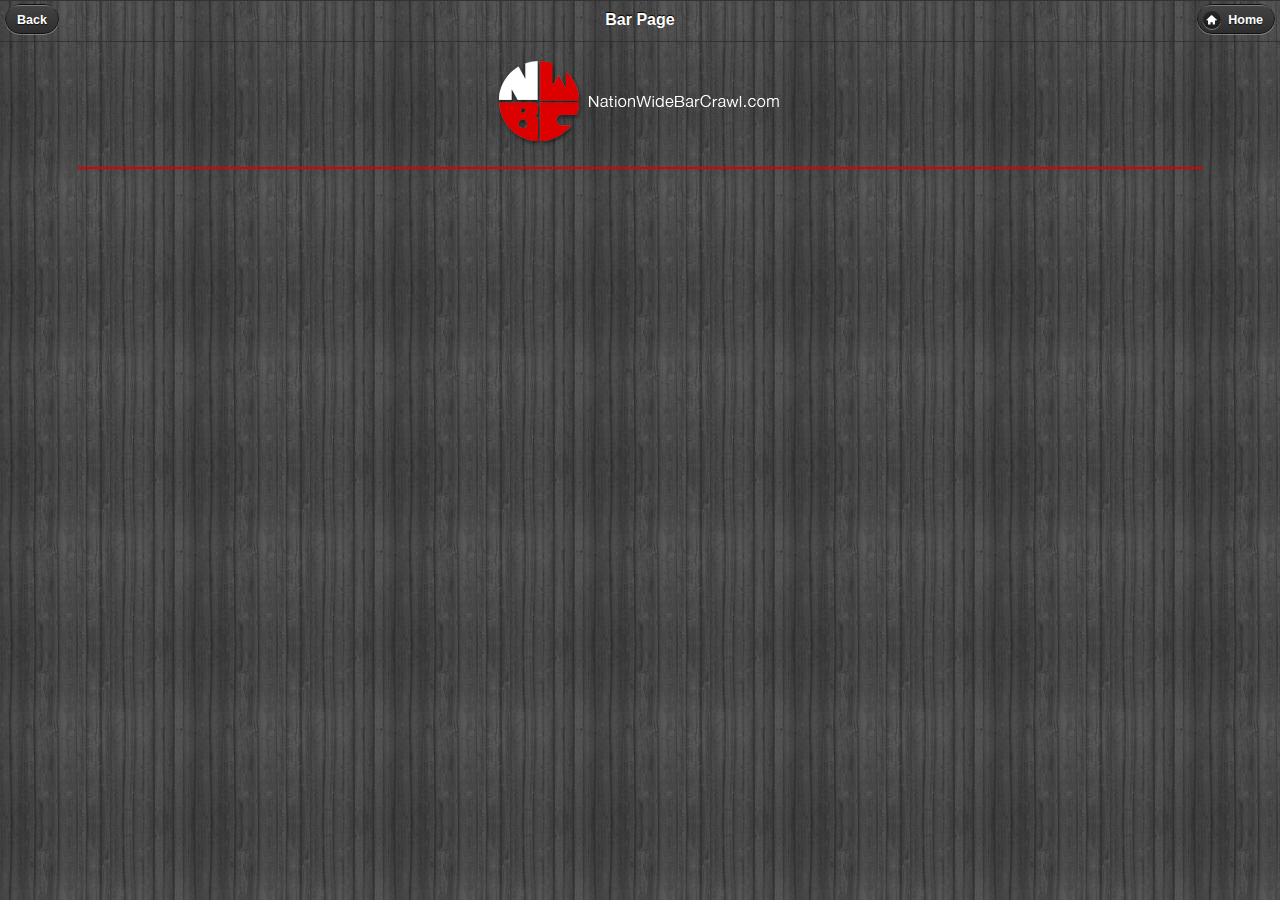
<file: Nation Wide Bar Crawl/assets/www/bar.html>
<!DOCTYPE html PUBLIC "-//W3C//DTD XHTML 1.0 Strict//EN" "http://www.w3.org/TR/xhtml1/DTD/xhtml1-strict.dtd">
<html xmlns="http://www.w3.org/1999/xhtml" xml:lang="en" lang="en">
<head>
	<meta name="viewport" content="width=device-width, initial-scale=1">
	<link rel="stylesheet"  href="./css/jquery.mobile-1.1.0.css" />
	<link rel="stylesheet"  href="./css/mobilejquerysite.css" />
	<script src="./js/jquery-1.7.1.min.js"></script>
	<script src="./js/jquery.mobile-1.1.1.min.js"></script>
	<script src="./js/cordova-2.1.0.js"></script>
	<script src="./js/bar.js"></script>
</head>
<body>
	<div data-role="header">
		<a href="#" onClick="backButtonClicked()">Back</a>
		<h1>Bar Page</h1>
		<a href="./index.html" data-icon="home" data-ajax="false" class="ui-btn-right">Home</a>
	</div>
	<div data-role="content">
		<div class="header_logo">
			<img src="./images/mobile/mobile_header.png" />
		</div>
		<div class="mobile_hr"></div>
		<div id="bar_info"></div>
		<div id="bar_tap_info_holder"></div>
		<ul id="bar_beerlist_ul"></ul>
		<div id="bar_bottle_info_holder"></div>
		<ul id="bar_bottlelist_ul"></ul>
		<div id="bar_photos_holder"></div>
		<ul id="bar_photos" class="drinking_buddies_thumb"></ul>
		<div id="bar_members_holder"></div>
		<ul id="bar_members" class="drinking_buddies_thumb"></ul>
	</div>
	<script>
	function beerClicked(chosenbeer) {
		window.localStorage.setItem("chosenbeer", chosenbeer); 
		return true;
	}
	function backButtonClicked() {
		navigator.app.backHistory();
	}
	</script>
</body>
</html>
</file>
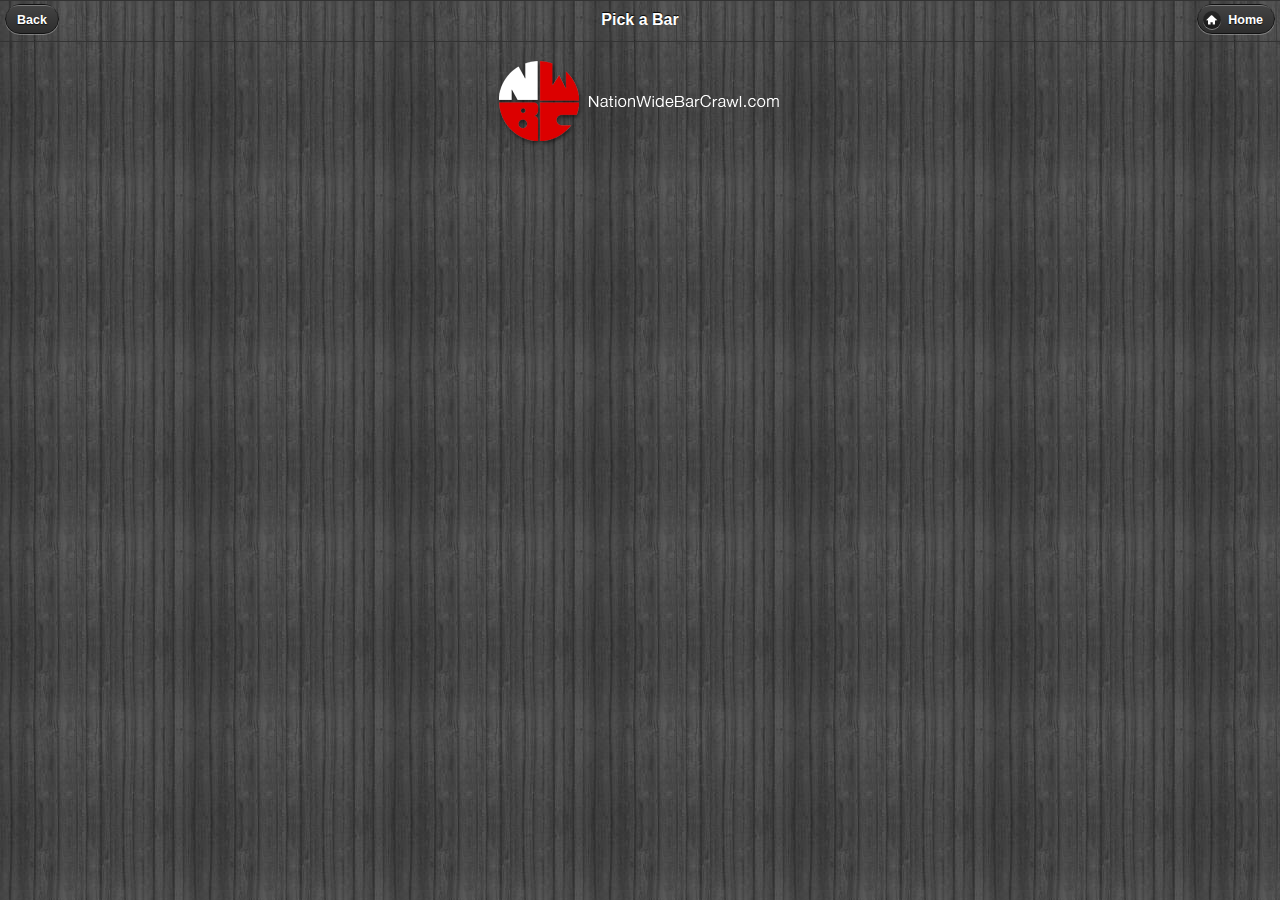
<file: Nation Wide Bar Crawl/assets/www/bardest.html>
<!DOCTYPE html PUBLIC "-//W3C//DTD XHTML 1.0 Strict//EN" "http://www.w3.org/TR/xhtml1/DTD/xhtml1-strict.dtd">
<html xmlns="http://www.w3.org/1999/xhtml" xml:lang="en" lang="en">
<head>
	<meta name="viewport" content="width=device-width, initial-scale=1">
	<link rel="stylesheet"  href="./css/jquery.mobile-1.1.0.css" />
	<link rel="stylesheet"  href="./css/mobilejquerysite.css" />
	<script src="./js/jquery-1.7.1.min.js"></script>
	<script src="./js/jquery.mobile-1.1.1.min.js"></script>
	<script src="./js/cordova-2.1.0.js"></script>
	<script src="./js/bardest.js"></script>
</head>
<body>
        <div data-role="header">
        		<a href="#" onClick="backButtonClicked()">Back</a>
                <h1>Pick a Bar</h1>
                <a href="./index.html" data-icon="home" data-ajax="false" class="ui-btn-right">Home</a>
        </div>
        <div data-role="content">
        	<div class="header_logo">
       	       <img src="./images/mobile/mobile_header.png" />
        	</div>
        	<ul data-role="listview" data-theme="g" id="state_list_ul">
        	</ul>
        </div>
    <script>
	function destClicked(chosendest) {
		window.localStorage.setItem("chosenbar", chosendest); 
		return true;
	}
	function backButtonClicked() {
		navigator.app.backHistory();
	}
	</script>
</body>
</html>
</file>
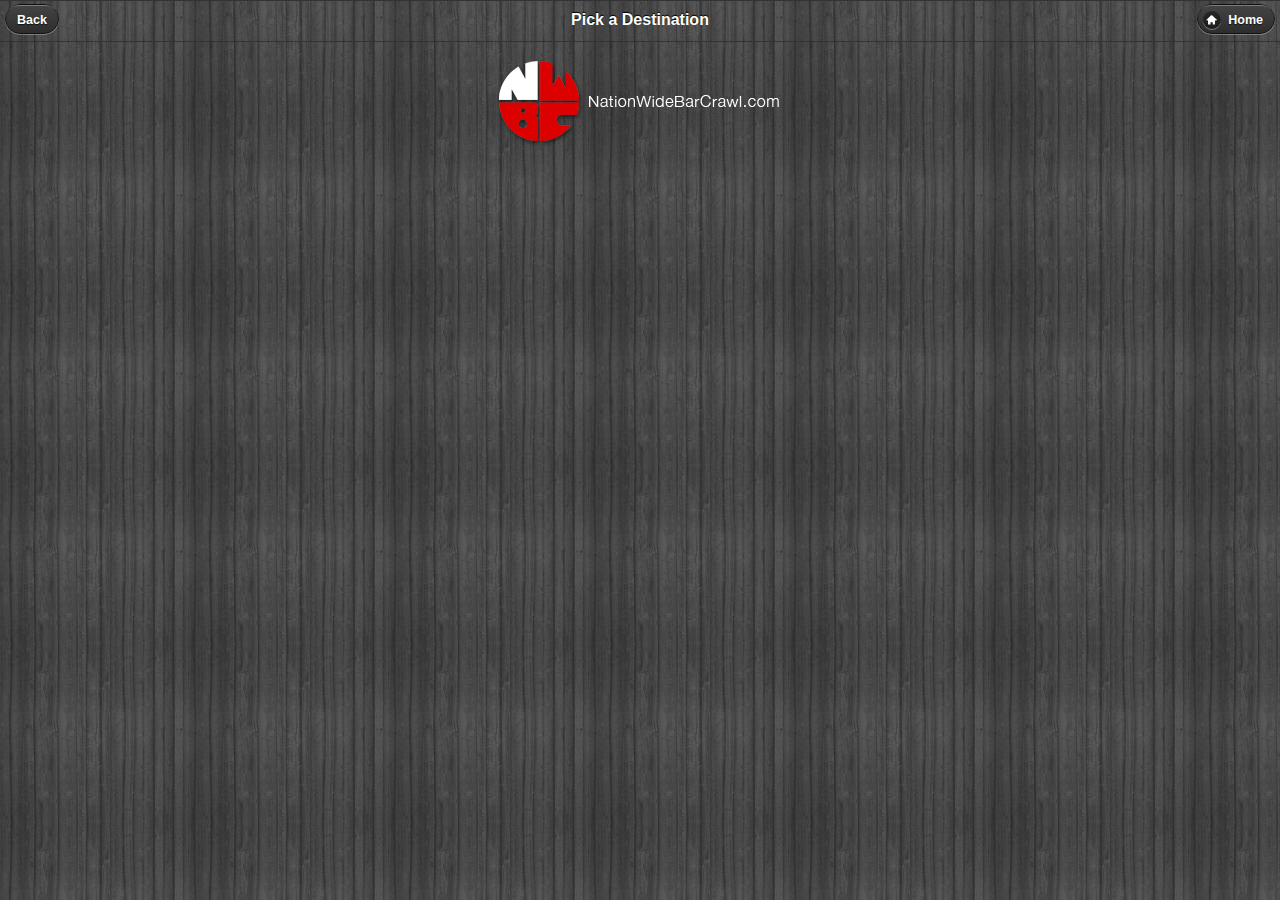
<file: Nation Wide Bar Crawl/assets/www/barstate.html>
<!DOCTYPE html PUBLIC "-//W3C//DTD XHTML 1.0 Strict//EN" "http://www.w3.org/TR/xhtml1/DTD/xhtml1-strict.dtd">
<html xmlns="http://www.w3.org/1999/xhtml" xml:lang="en" lang="en">
<head>
	<meta name="viewport" content="width=device-width, initial-scale=1">
	<link rel="stylesheet"  href="./css/jquery.mobile-1.1.0.css" />
	<link rel="stylesheet"  href="./css/mobilejquerysite.css" />
	<script src="./js/jquery-1.7.1.min.js"></script>
	<script src="./js/jquery.mobile-1.2.0-rc.2.min.js"></script>
	<script src="./js/cordova-2.1.0.js"></script>
	<script src="./js/barstate.js"></script>
</head>
<body>
        <div data-role="header">
                <a href="#" onClick="backButtonClicked()">Back</a>
                <h1>Pick a Destination</h1>
                <a href="./index.html" data-icon="home" data-ajax="false" class="ui-btn-right">Home</a>
        </div>
        <div data-role="content">
        	<div class="header_logo">
       	       <img src="./images/mobile/mobile_header.png" />
        	</div>
        	<ul data-role="listview" data-theme="g" id="state_list_ul">
        	</ul>
        </div>
    <script>
	function destClicked(chosendest) {
		window.localStorage.setItem("chosendest", chosendest); 
		return true;
	}
	function backButtonClicked() {
		navigator.app.backHistory();
	}
	</script>
</body>
</html>
</file>
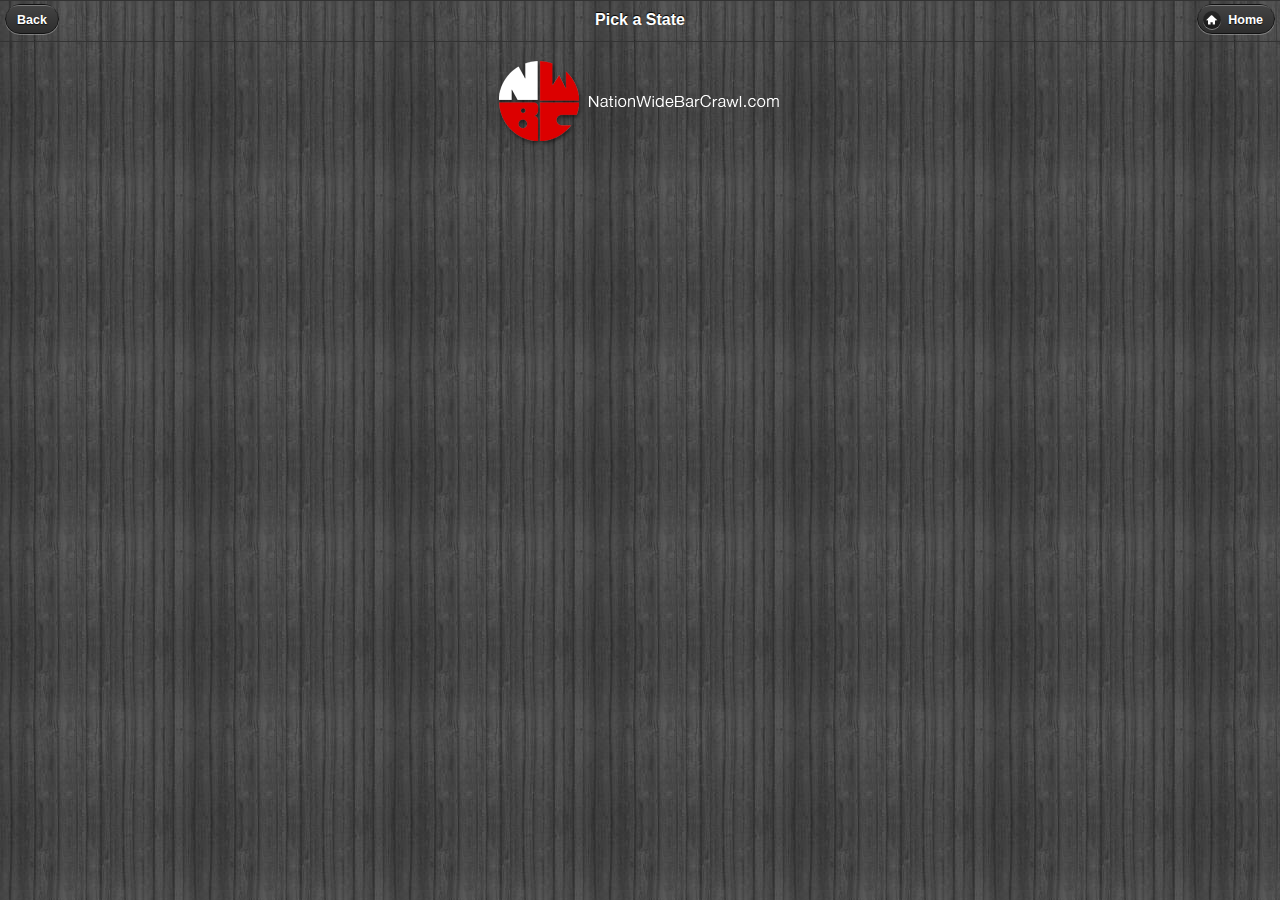
<file: Nation Wide Bar Crawl/assets/www/barstates.html>
<!DOCTYPE html PUBLIC "-//W3C//DTD XHTML 1.0 Strict//EN" "http://www.w3.org/TR/xhtml1/DTD/xhtml1-strict.dtd">
<html xmlns="http://www.w3.org/1999/xhtml" xml:lang="en" lang="en">
<head>
	<meta name="viewport" content="width=device-width, initial-scale=1">
	<link rel="stylesheet"  href="./css/jquery.mobile-1.1.0.css" />
	<link rel="stylesheet"  href="./css/mobilejquerysite.css" />
	<script src="./js/jquery-1.7.1.min.js"></script>
	<script src="./js/jquery.mobile-1.1.1.min.js"></script>
	<script>
	window.onload = function() {
		$.get("http://nationwidebarcrawl.com/mobilenative/destinationstatelist/", function(response) {
			var parsed_data = $.parseJSON(response);
			var statelist = '';
			$.each(parsed_data, function() {
				var chosenstate = this['state'] + '';
				statelist += '<li><a href="./barstate.html" data-transition="slide" rel="external" onClick="stateClicked(\'' + chosenstate + '\')">' + this['name'] + '</a></li>';
			});
			$('#state_list_ul').append(statelist).trigger('create');
			$('#state_list_ul').listview('refresh');
		});
	}
	</script>
</head>
<body>
        <div data-role="header">
                <a href="#" onClick="backButtonClicked()">Back</a>
                <h1>Pick a State</h1>
                <a href="./index.html" data-icon="home" data-ajax="false" class="ui-btn-right">Home</a>
        </div>
        <div data-role="content">
        	<div class="header_logo">
       	       <img src="./images/mobile/mobile_header.png" />
        	</div>
        	<ul data-role="listview" data-theme="g" id="state_list_ul">
        	</ul>
        </div>
    <script>
	function stateClicked(chosenstate) {
		window.localStorage.setItem("chosenstate", chosenstate); 
		return true;
	}
	function backButtonClicked() {
		navigator.app.backHistory();
	}	
	</script>
</body>
</html>
</file>
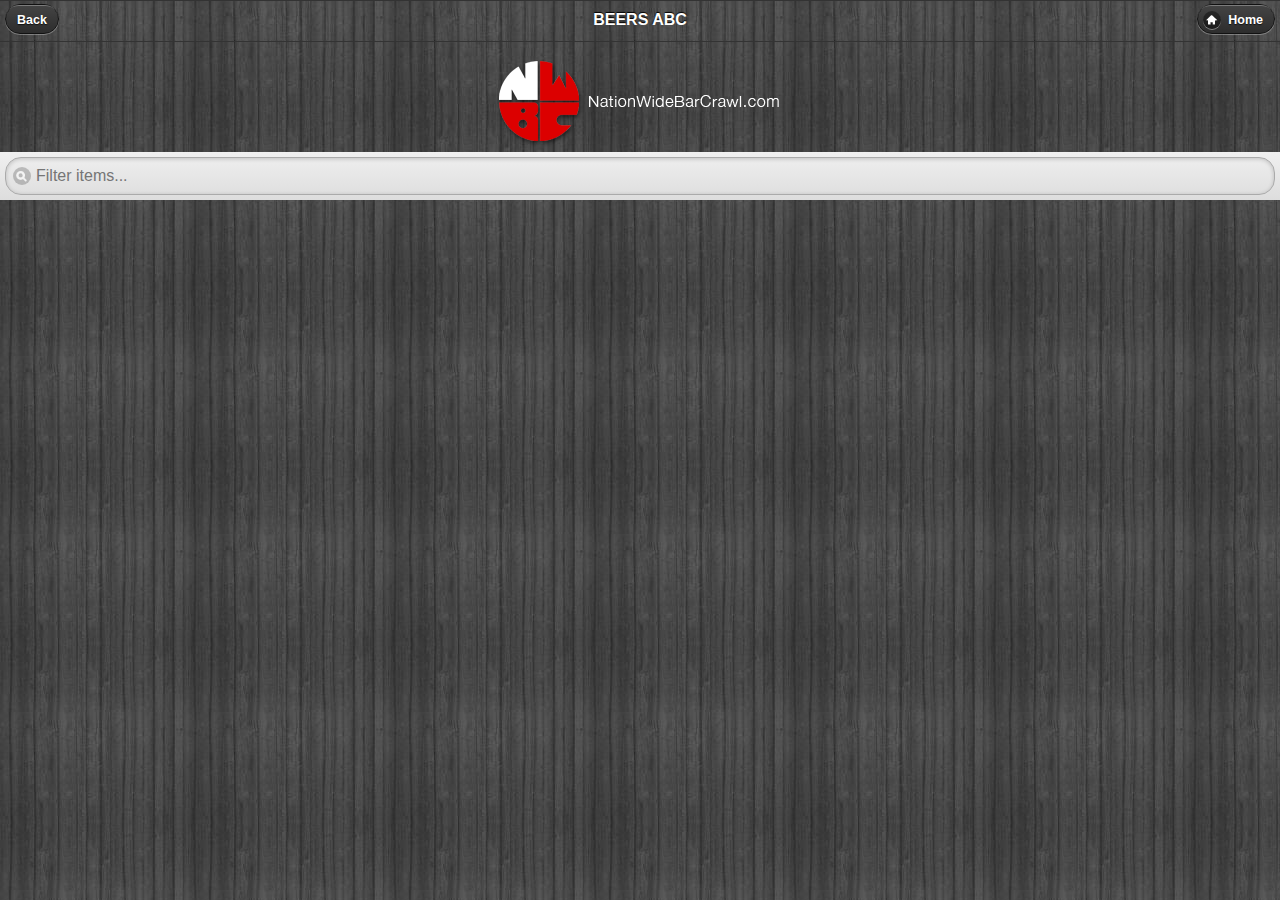
<file: Nation Wide Bar Crawl/assets/www/beersabc.html>
<!DOCTYPE html PUBLIC "-//W3C//DTD XHTML 1.0 Strict//EN" "http://www.w3.org/TR/xhtml1/DTD/xhtml1-strict.dtd">
<html xmlns="http://www.w3.org/1999/xhtml" xml:lang="en" lang="en">
<head>
	<meta name="viewport" content="width=device-width, initial-scale=1">
	<link rel="stylesheet"  href="./css/jquery.mobile-1.1.0.css" />
	<link rel="stylesheet"  href="./css/mobilejquerysite.css" />
	<script src="./js/jquery-1.7.1.min.js"></script>
	<script src="./js/jquery.mobile-1.2.0-rc.2.min.js"></script>
	<script src="./js/cordova-2.1.0.js"></script>
	<script src="./js/beersabc.js"></script>
</head>
<body>
	<div data-role="header">
		<a href="#" onClick="backButtonClicked()">Back</a>
		<h1>BEERS ABC</h1>
		<a href="./index.html" data-icon="home" data-ajax="false" class="ui-btn-right">Home</a>
	</div>
	<div data-role="content">
	<div class="header_logo">
		<img src="./images/mobile/mobile_header.png" />
	</div>
	<ul data-role="listview" data-theme="g" data-filter="true" id="beers_abc_ul"></ul>
	</div>
	<script>
	function beerClicked(chosenbeer) {
		window.localStorage.setItem("chosenbeer", chosenbeer); 
		return true;
	}
	function backButtonClicked() {
		navigator.app.backHistory();
	}
	</script>
</body>
</html>
</file>
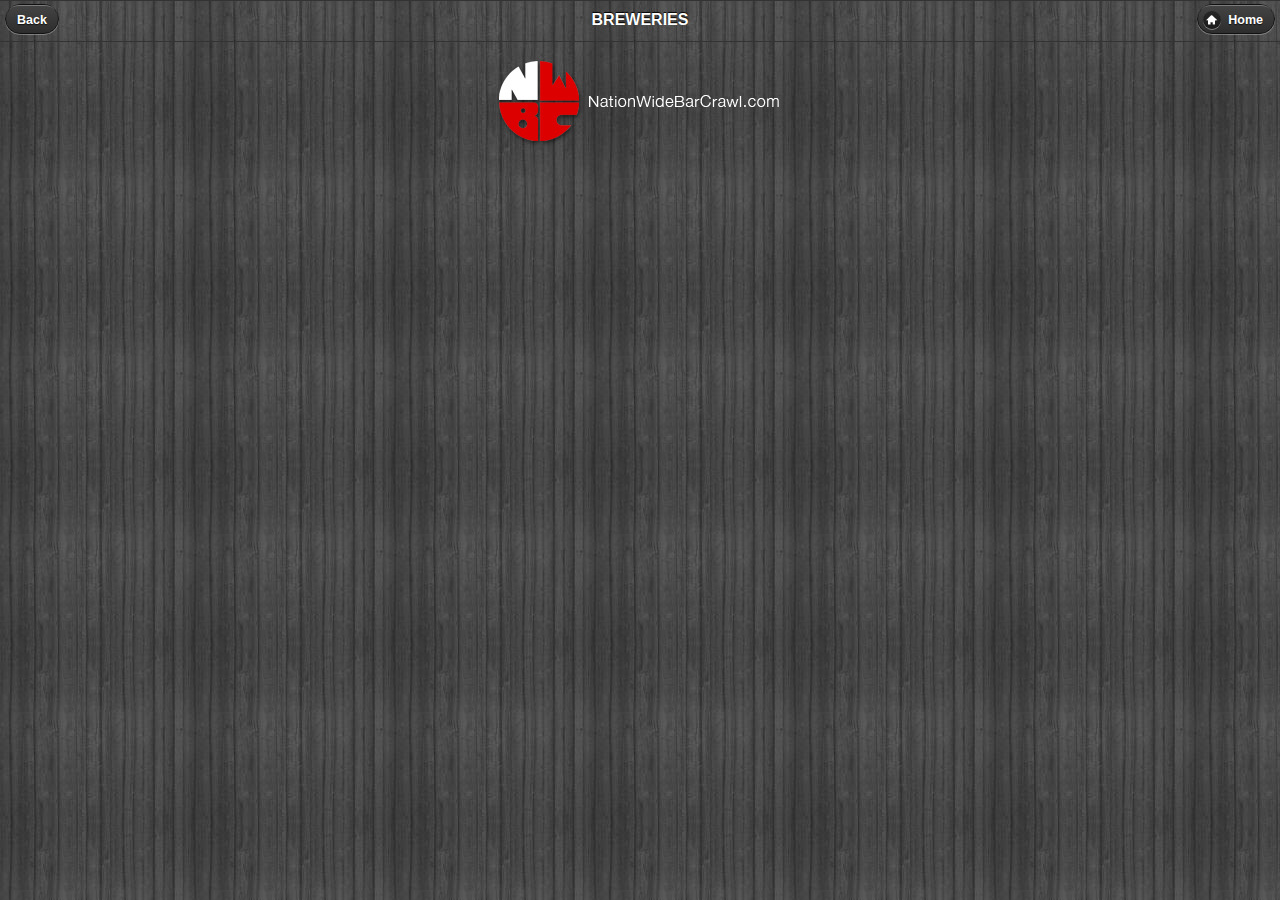
<file: Nation Wide Bar Crawl/assets/www/beersbreweries.html>
<!DOCTYPE html PUBLIC "-//W3C//DTD XHTML 1.0 Strict//EN" "http://www.w3.org/TR/xhtml1/DTD/xhtml1-strict.dtd">
<html xmlns="http://www.w3.org/1999/xhtml" xml:lang="en" lang="en">
<head>
	<meta name="viewport" content="width=device-width, initial-scale=1">
	<link rel="stylesheet"  href="./css/jquery.mobile-1.1.0.css" />
	<link rel="stylesheet"  href="./css/mobilejquerysite.css" />
	<script src="./js/jquery-1.7.1.min.js"></script>
	<script src="./js/jquery.mobile-1.1.1.min.js"></script>
	<script src="./js/cordova-2.1.0.js"></script>
	<script src="./js/beersbreweries.js"></script>
</head>
<body>
	<div data-role="header">
        <a href="#" onClick="backButtonClicked()">Back</a>
		<h1>BREWERIES</h1>
		<a href="./index.html" data-icon="home" data-ajax="false" class="ui-btn-right">Home</a>
	</div>
	<div data-role="content">
		<div class="header_logo">
			<img src="./images/mobile/mobile_header.png" />
		</div>
		<ul data-role="listview" data-theme="g" id="beers_breweries_ul"></ul>
	</div>
	<script>
	function breweryClicked(chosenbrewery) {
		window.localStorage.setItem("chosenbrewery", chosenbrewery); 
		return true;
	}
	function backButtonClicked() {
		navigator.app.backHistory();
	}
	</script>
</body>
</html>
</file>
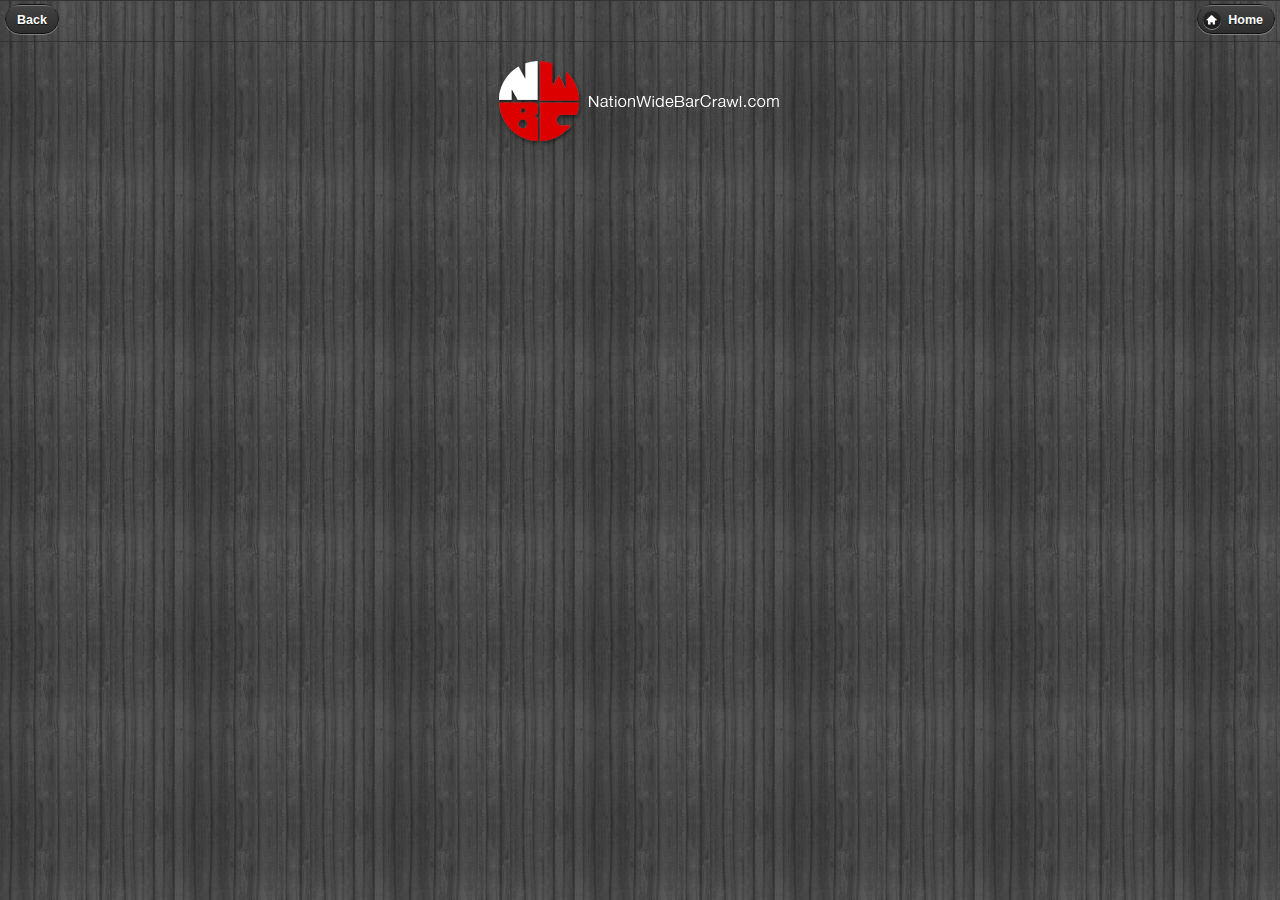
<file: Nation Wide Bar Crawl/assets/www/beersbrewery.html>
<!DOCTYPE html PUBLIC "-//W3C//DTD XHTML 1.0 Strict//EN" "http://www.w3.org/TR/xhtml1/DTD/xhtml1-strict.dtd">
<html xmlns="http://www.w3.org/1999/xhtml" xml:lang="en" lang="en">
<head>
	<meta name="viewport" content="width=device-width, initial-scale=1">
	<link rel="stylesheet"  href="./css/jquery.mobile-1.1.0.css" />
	<link rel="stylesheet"  href="./css/mobilejquerysite.css" />
	<script src="./js/jquery-1.7.1.min.js"></script>
	<script src="./js/jquery.mobile-1.1.1.min.js"></script>
	<script src="./js/cordova-2.1.0.js"></script>
	<script src="./js/beersbrewery.js"></script>
</head>
<body>
	<div data-role="header">
        <a href="#" onClick="backButtonClicked()">Back</a>
		<h1 id="page_title"></h1>
		<a href="./index.html" data-icon="home" data-ajax="false" class="ui-btn-right">Home</a>
	</div>
	<div data-role="content">
		<div class="header_logo">
			<img src="./images/mobile/mobile_header.png" />
		</div>
		<ul data-role="listview" data-theme="g" id="beers_brewery_beer_ul"></ul>
	</div>
	<script>
	function beerClicked(chosenbeer) {
		window.localStorage.setItem("chosenbeer", chosenbeer); 
		return true;
	}
	function backButtonClicked() {
		navigator.app.backHistory();
	}
	</script>
</body>
</html>
</file>
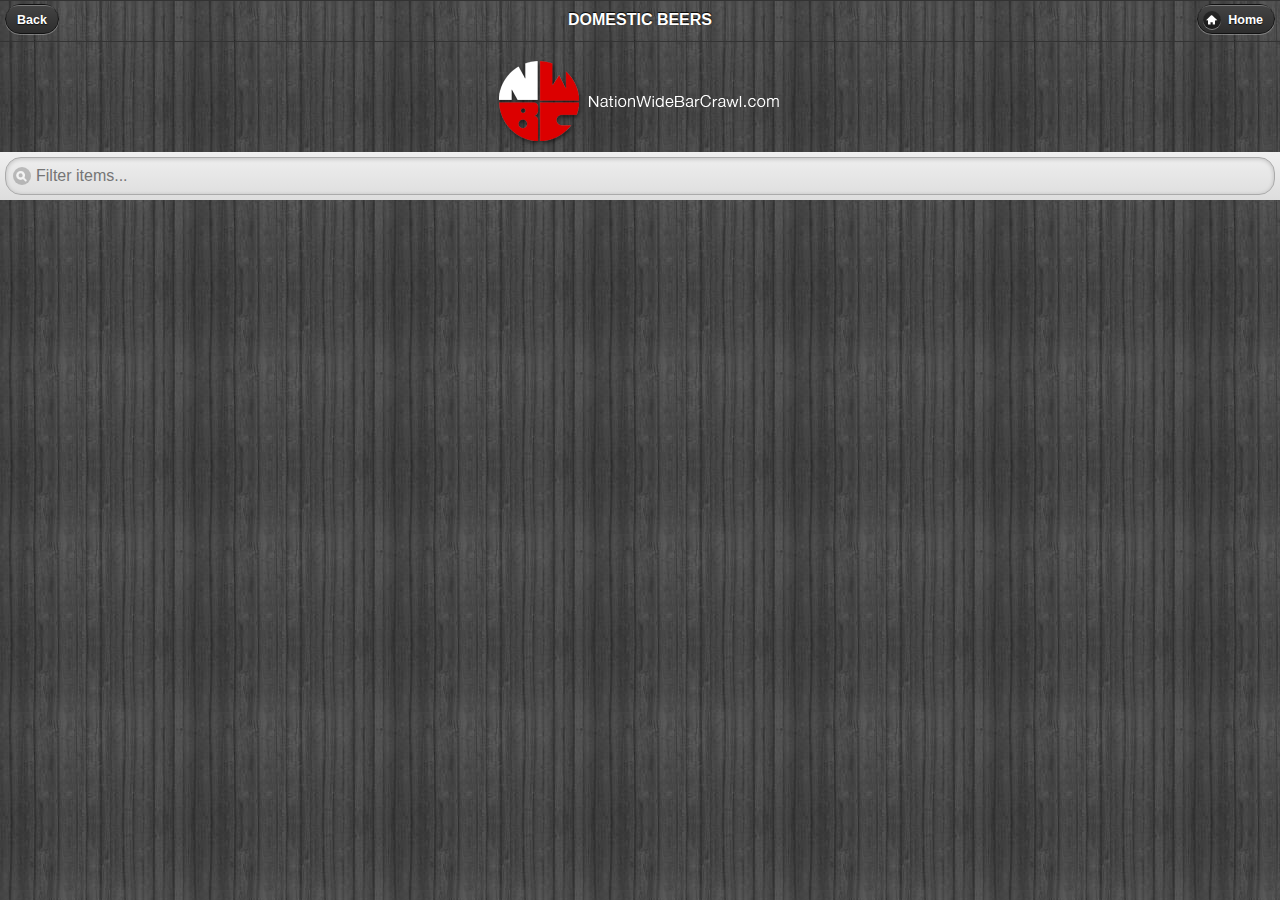
<file: Nation Wide Bar Crawl/assets/www/beersdomestics.html>
<!DOCTYPE html PUBLIC "-//W3C//DTD XHTML 1.0 Strict//EN" "http://www.w3.org/TR/xhtml1/DTD/xhtml1-strict.dtd">
<html xmlns="http://www.w3.org/1999/xhtml" xml:lang="en" lang="en">
<head>
	<meta name="viewport" content="width=device-width, initial-scale=1">
	<link rel="stylesheet"  href="./css/jquery.mobile-1.1.0.css" />
	<link rel="stylesheet"  href="./css/mobilejquerysite.css" />
	<script src="./js/jquery-1.7.1.min.js"></script>
	<script src="./js/jquery.mobile-1.2.0-rc.2.min.js"></script>
	<script src="./js/cordova-2.1.0.js"></script>
	<script src="./js/beersdomestics.js"></script>
</head>
<body>
	<div data-role="header">
        <a href="#" onClick="backButtonClicked()">Back</a>
		<h1>DOMESTIC BEERS</h1>
		<a href="./index.html" data-icon="home" data-ajax="false" class="ui-btn-right">Home</a>
	</div>
	<div data-role="content">
		<div class="header_logo">
			<img src="./images/mobile/mobile_header.png" />
		</div>
		<ul data-role="listview" data-theme="g" data-filter="true" id="beers_brewery_beer_ul"></ul>
	</div>
	<script>
	function beerClicked(chosenbeer) {
		window.localStorage.setItem("chosenbeer", chosenbeer); 
		return true;
	}
	function backButtonClicked() {
		navigator.app.backHistory();
	}
	</script>
</body>
</html>
</file>
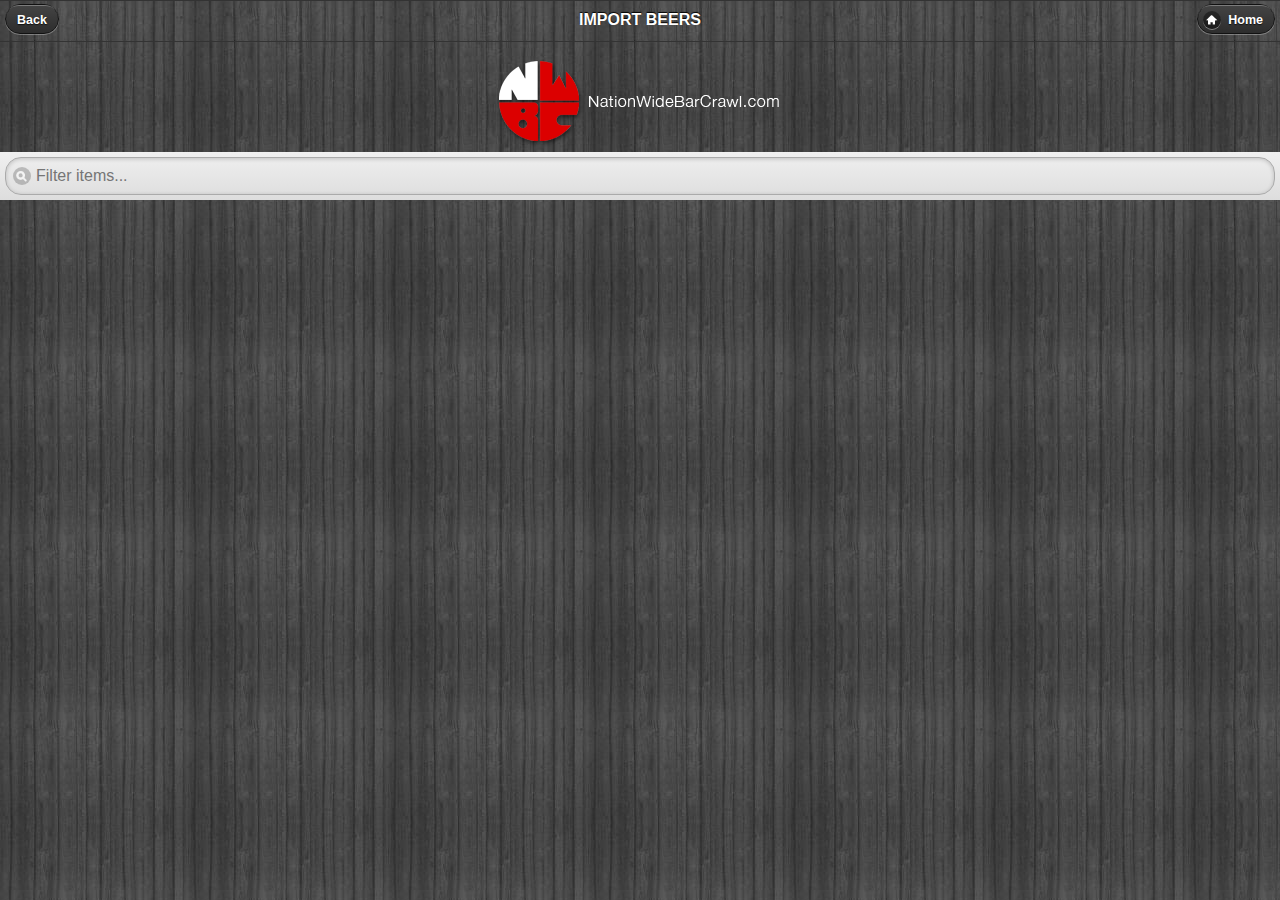
<file: Nation Wide Bar Crawl/assets/www/beersimports.html>
<!DOCTYPE html PUBLIC "-//W3C//DTD XHTML 1.0 Strict//EN" "http://www.w3.org/TR/xhtml1/DTD/xhtml1-strict.dtd">
<html xmlns="http://www.w3.org/1999/xhtml" xml:lang="en" lang="en">
<head>
	<meta name="viewport" content="width=device-width, initial-scale=1">
	<link rel="stylesheet"  href="./css/jquery.mobile-1.1.0.css" />
	<link rel="stylesheet"  href="./css/mobilejquerysite.css" />
	<script src="./js/jquery-1.7.1.min.js"></script>
	<script src="./js/jquery.mobile-1.2.0-rc.2.min.js"></script>
	<script src="./js/cordova-2.1.0.js"></script>
	<script src="./js/beersimports.js"></script>
</head>
<body>
	<div data-role="header">
        <a href="#" onClick="backButtonClicked()">Back</a>
		<h1>IMPORT BEERS</h1>
		<a href="./index.html" data-icon="home" data-ajax="false" class="ui-btn-right">Home</a>
	</div>
	<div data-role="content">
		<div class="header_logo">
			<img src="./images/mobile/mobile_header.png" />
		</div>
		<ul data-role="listview" data-theme="g" data-filter="true" id="beers_brewery_beer_ul"></ul>
	</div>
	<script>
	function beerClicked(chosenbeer) {
		window.localStorage.setItem("chosenbeer", chosenbeer); 
		return true;
	}
	function backButtonClicked() {
		navigator.app.backHistory();
	}
	</script>
</body>
</html>
</file>
<file: Nation Wide Bar Crawl/assets/www/css/mobilejquerysite.css>
a {
	color: #FFFFFF;
	text-decoration: none;
	font-weight: bold;
}

.mobile_hr {
	height: 2px;
	width: 90%;
	margin: 5px auto;
	background-color: #DC0000;
	clear: both;
}

.header_logo {
	text-align: center;
	margin-bottom: 15px;
}

.drinking_buddies_thumb {
	margin: 0;
	padding: 0;
	list-style: none outside none;
}

.drinking_buddies_thumb li {
	float: left;
	margin: 0 4px;
}

#bar_detail_name {
	color: #DC0000;
	font-size: 24px;
	margin: 0;
	font-weight: bold;
}

#bar_detail_description {
	margin: 0;
}

#bar_detail_address {
	color: #DC0000;
}

#bar_beerlist_ul {
	margin: 0;
	padding: 0;
	list-style: none outside none;
}

#bar_beerlist_ul li {
	float: left;
	margin-right: 5px;
}

#bar_bottlelist_ul {
	margin: 0;
	padding: 0;
	list-style: none outside none;
}

#bar_bottlelist_ul li {
	float: left;
	margin-right: 5px;
}

#bar_members {
	margin: 0;
	padding: 0;
	list-style: none outside none;
}

#bar_members li {
	float: left;
	margin-right: 5px;
}

#drinksphotos {
	margin: 0;
	padding: 0;
	list-style: none outside none;
}

#drinksphotos li {
	float: left;
	margin-right: 5px;
}

#beerphotos {
	margin: 0;
	padding: 0;
	list-style: none outside none;
}

#beerphotos li {
	float: left;
	margin-right: 5px;
}

#bar_photos {
	margin: 0;
	padding: 0;
	list-style: none outside none;
}

#bar_photos li {
	float: left;
	margin-right: 5px;
}

#drink_image {
	float: left;
}

#singleDrink_float_left {
	float: left;
}

.drink_name {
	color: #FFFFFF;
	font-weight: bold;
	margin: 0;
}

.drink_type {
	color: #FFFFFF;
	margin: 0;
}

.drink_glass_title {
	color: #DC0000;
	margin: 10px 0 0;
	font-weight: bold;
}

.drink_glass {
	color: #FFFFFF;
	font-weight: bold;
	margin: 0;
}

#beer_image {
	float: left;
	margin-right: 20px;
}

input {
	color: #000000;
}

#profile_name {
	color: #FFFFFF;
	font-size: 24px;
	font-weight: bold;
}

#profile_info p a {
	color: #FFFFFF;
	text-decoration: none;
}

#mobile_profile_beers_ul {
	list-style: none outside none;
	display: inline-block;
	margin: 0;
	padding: 0;
}

#mobile_profile_beers_ul li {
	float: left;
}

#mobile_profile_drinks_ul {
	margin: 0;
	padding: 0;
	list-style: none outside none;
	display: inline-block;
}

#mobile_profile_drinks_ul li {
	width: 100px;
	float: left;
}

#profile_content {
	text-align: center;
}

.specials_bar_name {
    color: #DC0000;
    font-weight: bold;
}

.poll_name {
	color: #DC0000;
	text-align: center;
	font-weight: bold;
	font-size: 20px;
}

.poll_vote_left {
	float: left;
	text-align: left;
}

.poll_vote_right {
	float: right;
	text-align: right;
}
</file>
